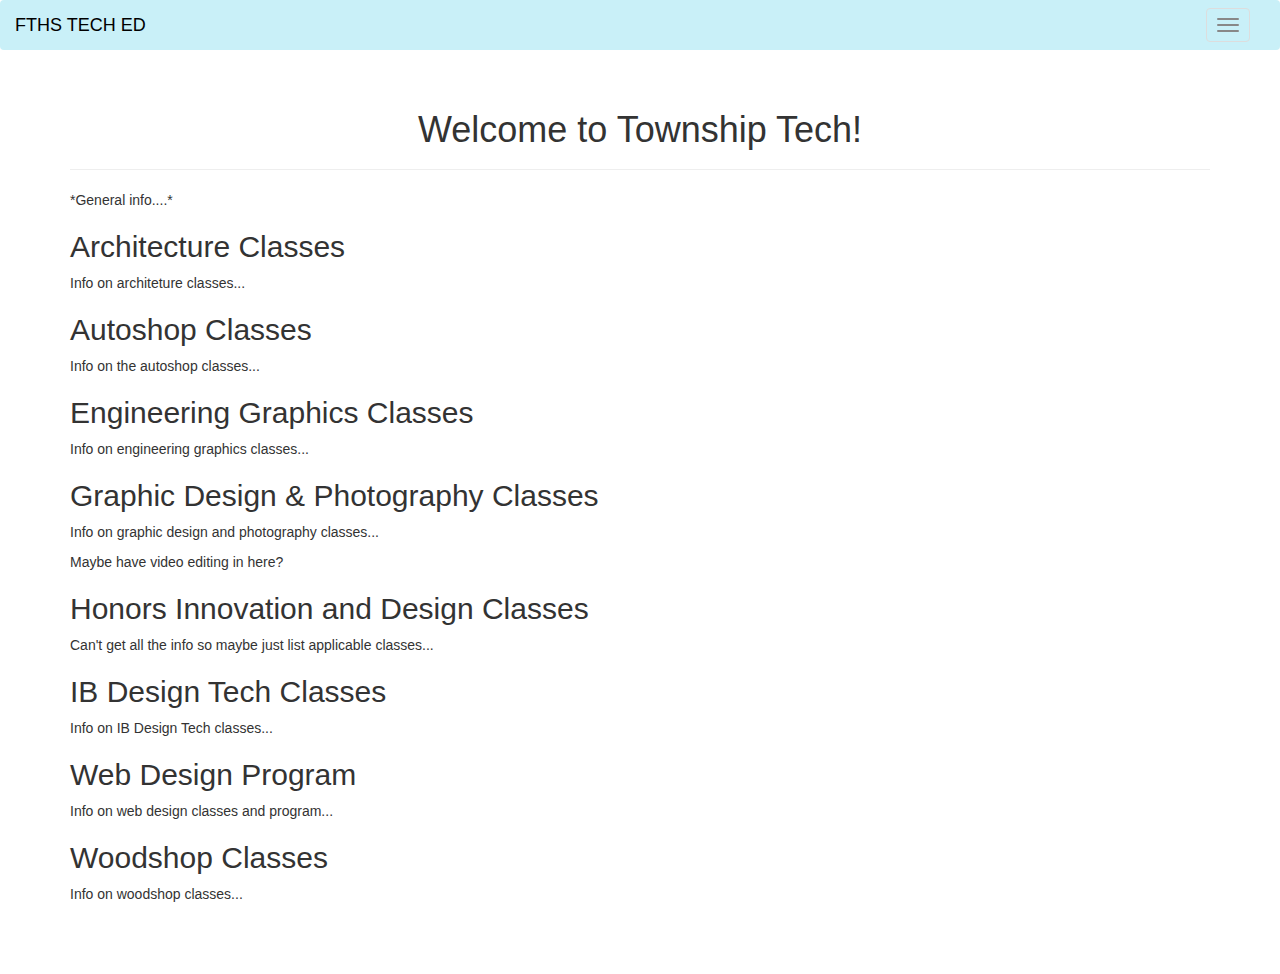
<file: index.html>
<!DOCTYPE html>
<html>

<head>
  <meta charset="utf-8">
  <meta name="viewport" content="width=device-width">
  <title>FTHS Technology Department</title>
  <link href="style.css" rel="stylesheet" type="text/css" />
  <!--   <link href="https://cdn.jsdelivr.net/npm/bootstrap@5.2.3/dist/css/bootstrap.min.css" rel="stylesheet"
    integrity="sha384-rbsA2VBKQhggwzxH7pPCaAqO46MgnOM80zW1RWuH61DGLwZJEdK2Kadq2F9CUG65" crossorigin="anonymous"> -->


  <!-- Bootstrap JavaScript -->
  <script src="https://maxcdn.bootstrapcdn.com/bootstrap/3.3.7/js/bootstrap.min.js"
    integrity="sha384-Tc5IQib027qvyjSMfHjOMaLkfuWVxZxUPnCJA7l2mCWNIpG9mGCD8wGNIcPD7Txa"
    crossorigin="anonymous"></script>
  <script src="https://code.jquery.com/jquery-1.12.4.min.js"
    integrity="sha384-nvAa0+6Qg9clwYCGGPpDQLVpLNn0fRaROjHqs13t4Ggj3Ez50XnGQqc/r8MhnRDZ"
    crossorigin="anonymous"></script>
  <script src="https://cdn.jsdelivr.net/npm/bootstrap@3.4.1/dist/js/bootstrap.min.js"
    integrity="sha384-aJ21OjlMXNL5UyIl/XNwTMqvzeRMZH2w8c5cRVpzpU8Y5bApTppSuUkhZXN0VxHd"
    crossorigin="anonymous"></script>


  <!-- Bootstrap CSS -->
  <link rel="stylesheet" href="https://maxcdn.bootstrapcdn.com/bootstrap/3.3.7/css/bootstrap.min.css"
    integrity="sha384-BVYiiSIFeK1dGmJRAkycuHAHRg32OmUcww7on3RYdg4Va+PmSTsz/K68vbdEjh4u" crossorigin="anonymous">

  <link rel="stylesheet" type="text/css" href="style.css">
</head>

<body>
  <nav class="navbar navbar-default navbar-expand-lg">
    <div class="container-fluid">
      <div class="navbar-header">
        <button type="button" class="navbar-toggle collapsed" data-toggle="collapse" data-target="#navbarNavDropdown"
          aria-expanded="false">
          <span class="sr-only">Toggle navigation</span> <!-- only appears for screen readers -->
          <span class="icon-bar"></span>
          <span class="icon-bar"></span>
          <span class="icon-bar"></span>
        </button>
        <a class="navbar-brand" href="index.html">FTHS TECH ED</a>
      </div>
      <div class="collapse navbar-collapse" id="navbarNavDropdown">
        <ul class="nav navbar-nav">
          <li class="nav-item">
            <a href="Herbert/wdpp.html" class="nav-link" type="button" aria-haspopup="true"
              aria-expanded="false"></span>
              CTE Web Design
            </a>
          </li>
          <li class="nav-item">
            <a href="Herbert/ib.html" class="nav-link" type="button" aria-haspopup="true" aria-expanded="false"></span>
              IB Design Tech
            </a>
          </li>
          <li class=" dropdown nav-item">
            <a href="Bott/bott.html" class="nav-link" type="button" aria-haspopup="true" aria-expanded="false"></span>
              Graphic Design & Photography
            </a>
          </li>
          <li class="dropdown nav-item">
            <a href="Bott/video1.html" class="nav-link" type="button" aria-haspopup="true" role="button"
              aria-expanded="false"></span>
              Video
            </a>
          </li>
          <li class="dropdown nav-item">
            <a href="Heubel/huebel.html" class="nav-link" type="button" aria-haspopup="true" role="button"
              aria-expanded="false" </span>
              Auto
            </a>
          </li>
          <li class="dropdown nav-item">
            <a href="Heubel/Engineering.html" class="nav-link" type="button" aria-haspopup="true" role="button"
              aria-expanded="false"></span>
              Engineering Graphics
            </a>
          </li>
          <li class="dropdown nav-item">
            <a href="#" class="dropdown-toggle nav-link" type="button" id="dropdownMenu1" data-toggle="dropdown"
              aria-haspopup="true" role="button" aria-expanded="false"></span>
              Architecture <span class="caret">
            </a>
            <ul class="dropdown-menu" aria-labelledby="dropdownMenu1">
              <li><a href="Sutphen/Architecture1.html">Architecture 1</a></li>
              <li><a href="Sutphen/Architecture2.html">Honors Architecture 2</a></li>
            </ul>
          </li>
          <li class="dropdown nav-item">
            <a href="#" class="dropdown-toggle nav-link" type="button" id="dropdownMenu1" data-toggle="dropdown"
              aria-haspopup="true" role="button" aria-expanded="false"></span>
              Woodshop <span class="caret">
            </a>
            <ul class="dropdown-menu" aria-labelledby="dropdownMenu1">
              <li><a href="Sutphen/introToWood.html">Intro to Wood</a></li>
              <li><a href="Sutphen/Cabinet_Making.html">Cabinet Making</a></li>
            </ul>
          </li>
          <li class="nav-item">
            <a class="nav-link" href="Herbert/innovation.html">Honors Innovation</a>
          </li>
        </ul>
      </div>
    </div>
  </nav>
  <div class="container">

    <div class="page-header text-center">
      <h1>Welcome to Township Tech!</h1>
    </div>
    <p>*General info....*</p>
    <div id="architecture">
      <h2>Architecture Classes</h2>
      <p>Info on architeture classes...</p>
    </div>
    <div id="autoshop">
      <h2>Autoshop Classes</h2>
      <p>Info on the autoshop classes...</p>
    </div>
    <div id="engineeringGraphics">
      <h2>Engineering Graphics Classes</h2>
      <p>Info on engineering graphics classes...</p>
    </div>
    <div id="graphicDesignPhotography">
      <h2>Graphic Design & Photography Classes</h2>
      <p>Info on graphic design and photography classes...</p>
      <p>Maybe have video editing in here?</p>
    </div>
    <div id="honorsInnovation">
      <h2>Honors Innovation and Design Classes</h2>
      <p>Can't get all the info so maybe just list applicable classes...</p>
    </div>
    <div id="ibDesign">
      <h2>IB Design Tech Classes</h2>
      <p>Info on IB Design Tech classes...</p>
    </div>
    <div id="webDesign">
      <h2>Web Design Program</h2>
      <p>Info on web design classes and program...</p>
    </div>
    <div id="woodshop">
      <h2>Woodshop Classes</h2>
      <p>Info on woodshop classes...</p>
    </div>



  </div>
  <br><br><br>








  <script src="https://cdn.jsdelivr.net/npm/bootstrap@5.2.3/dist/js/bootstrap.bundle.min.js"
    integrity="sha384-kenU1KFdBIe4zVF0s0G1M5b4hcpxyD9F7jL+jjXkk+Q2h455rYXK/7HAuoJl+0I4"
    crossorigin="anonymous"></script>





</body>

</html>
</file>
<file: style.css>
nav {
  padding-top: 0px !important;
  padding-bottom: 0px !important;
  border-width: 0px !important;
  background-color: #c9f0f8 !important;
}
nav li {
  padding-left: 2px;
  padding-right: 2px;
}
nav a {
  color: black !important;
}
nav a:not(.navbar-brand) {
  border-bottom-style: solid;
  border-bottom-color: #00abcd;
  border-bottom-width: 0px;
  padding-bottom: 2px;
/*   margin-bottom: 15px; */
  padding-left: 1px !important;
  padding-right: 1px !important;
  margin-left: 4px;
  margin-right: 4px;
  transition: border-bottom-width 0.2s; /* MAKE SURE TO COME BACK TO THIS!!!!!!!!!!!!!!!*/
}
nav a:not(.navbar-brand):hover {
/*   margin-bottom: 11px; */
  border-bottom-width: 4px;
  text-decoration: none;
}
nav li {
  position: relative;
}
.in ul:not(.dropdown-menu), .collapsing ul:not(.dropdown-menu) {
  display: block !important;
}
@media (min-width: 768px) and (max-width: 1281px) {
  nav ul {
    display: none;
  }
/*   .navbar-collapse.collapse {
    display: none !important;
  } */
  .navbar-toggle {
    display: block !important;
  }
  .navbar-header {
    float: none;
  }
  .navbar-nav>li {
    float: none;
  }
  .navbar-nav {
    margin: 7.5px -15px;
  }
  .navbar-nav>li>a {
    padding-top: 10px;
    padding-bottom: 10px;
  }
}
</file>
